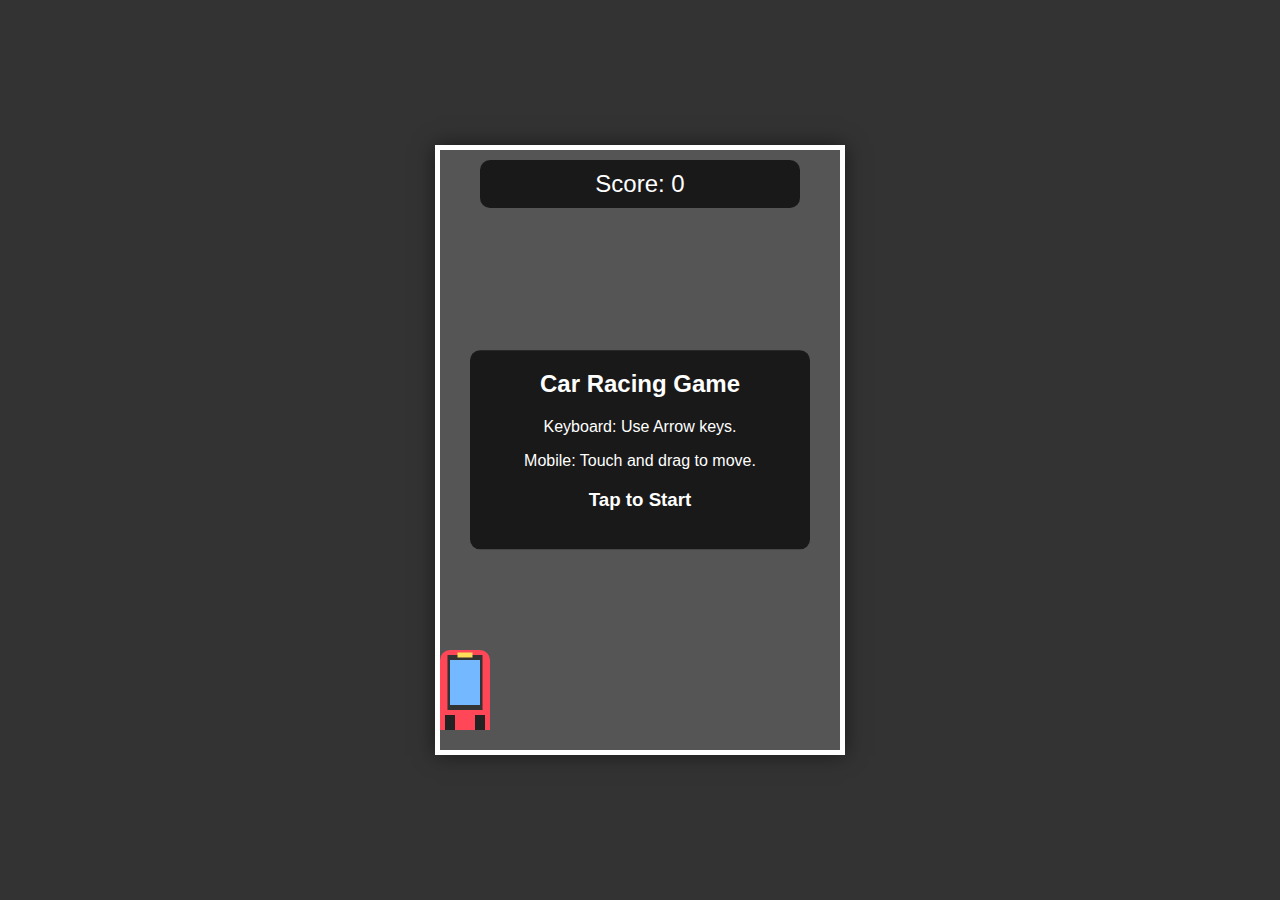
<file: index.html>
<!DOCTYPE html>
<html lang="en">
<head>
    <meta charset="UTF-8">
    <meta name="viewport" content="width=device-width, initial-scale=1.0, user-scalable=no">
    <title>S3 Car Racing Game</title>
    <style>
        body {
            background-color: #333;
            color: #fff;
            font-family: 'Arial', sans-serif;
            display: flex;
            justify-content: center;
            align-items: center;
            height: 100vh;
            margin: 0;
            overflow: hidden;
            /* *** IMPROVED FOR MOBILE *** */
            overscroll-behavior: none; /* Prevents pull-to-refresh */
            -webkit-touch-callout: none; /* Disables callout menu on long press */
            -webkit-user-select: none;   /* Disables text selection */
            user-select: none;
        }
        .game-container {
            position: relative;
            width: 400px;
            max-width: 98vw; /* Ensure it fits on smaller screens */
            height: 600px;
            max-height: 98vh;
            background-color: #555;
            overflow: hidden;
            border: 5px solid #fff;
            box-shadow: 0 0 20px rgba(0,0,0,0.5);
            touch-action: none; /* *** IMPROVED FOR MOBILE *** */
        }
        .road-line {
            position: absolute;
            width: 10px;
            height: 100px;
            background-color: white;
            left: 50%;
            transform: translateX(-50%);
        }
        .car, .enemy-car {
            position: absolute;
            width: 50px;
            height: 80px;
            background-size: cover;
            background-repeat: no-repeat;
        }
        .car {
            background-image: url('data:image/svg+xml;utf8,<svg xmlns="http://www.w3.org/2000/svg" viewBox="0 0 100 180"><rect width="100" height="180" rx="20" fill="%23ff4757"/><rect x="15" y="10" width="70" height="110" fill="%23333"/><rect x="20" y="20" width="60" height="90" fill="%2374b9ff"/><rect x="10" y="130" width="20" height="30" fill="%23222"/><rect x="70" y="130" width="20" height="30" fill="%23222"/><rect x="35" y="5" width="30" height="10" fill="%23ffdd59"/><rect x="35" y="165" width="30" height="10" fill="%23ffdd59"/></svg>');
            bottom: 20px;
        }
        .enemy-car {
            background-image: url('data:image/svg+xml;utf8,<svg xmlns="http://www.w3.org/2000/svg" viewBox="0 0 100 180"><rect width="100" height="180" rx="20" fill="%2355efc4"/><rect x="15" y="10" width="70" height="110" fill="%23333"/><rect x="20" y="20" width="60" height="90" fill="%23fdcb6e"/><rect x="10" y="130" width="20" height="30" fill="%23222"/><rect x="70" y="130" width="20" height="30" fill="%23222"/><rect x="35" y="5" width="30" height="10" fill="%23ff4757"/><rect x="35" y="165" width="30" height="10" fill="%23ff4757"/></svg>');
        }
        .score, .start-screen {
            position: absolute;
            background-color: rgba(0,0,0,0.7);
            z-index: 2;
            width: 80%;
            left: 50%;
            transform: translateX(-50%);
            text-align: center;
            border-radius: 10px;
        }
        .score {
            top: 10px;
            padding: 10px 0;
            font-size: 1.5em;
        }
        .start-screen {
            top: 50%;
            transform: translate(-50%, -50%);
            cursor: pointer;
            padding: 20px 10px;
        }
        .start-screen h2 { margin-top: 0; }
    </style>
</head>
<body>

<div class="game-container" id="gameContainer">
    <div class="score" id="score">Score: 0</div>
    <div class="start-screen" id="startScreen">
        <h2>Car Racing Game</h2>
        <p>Keyboard: Use Arrow keys.</p>
        <p>Mobile: Touch and drag to move.</p>
        <h3>Tap to Start</h3>
    </div>
    <div class="car" id="playerCar"></div>
</div>

<script>
    const gameContainer = document.getElementById('gameContainer');
    const playerCar = document.getElementById('playerCar');
    const scoreDisplay = document.getElementById('score');
    const startScreen = document.getElementById('startScreen');

    let gameStarted = false;
    let score = 0;
    let gameSpeed = 5;
    let animationFrameId;

    const player = { x: 0, speed: 10 };
    const keys = { ArrowLeft: false, ArrowRight: false };

    function isCollision(a, b) {
        const aRect = a.getBoundingClientRect();
        const bRect = b.getBoundingClientRect();
        return !((aRect.bottom < bRect.top) || (aRect.top > bRect.bottom) || (aRect.right < bRect.left) || (aRect.left > bRect.right));
    }

    function moveRoadLines() {
        document.querySelectorAll('.road-line').forEach(line => {
            let top = line.offsetTop + gameSpeed;
            if (top > gameContainer.offsetHeight) top = -150;
            line.style.top = `${top}px`;
        });
    }

    function moveEnemyCars() {
        document.querySelectorAll('.enemy-car').forEach(enemy => {
            if (isCollision(playerCar, enemy)) endGame();
            
            let top = enemy.offsetTop + gameSpeed;
            if (top > gameContainer.offsetHeight) {
                enemy.style.top = '-100px';
                enemy.style.left = `${Math.floor(Math.random() * (gameContainer.offsetWidth - 50))}px`;
                score++;
                scoreDisplay.innerText = 'Score: ' + score;
                if (score > 0 && score % 5 === 0) gameSpeed += 0.5;
            } else {
                enemy.style.top = `${top}px`;
            }
        });
    }

    function gameLoop() {
        if (!gameStarted) return;
        
        if (keys.ArrowLeft && player.x > 0) player.x -= player.speed;
        if (keys.ArrowRight && player.x < (gameContainer.offsetWidth - playerCar.offsetWidth)) player.x += player.speed;
        
        playerCar.style.left = `${player.x}px`;

        moveRoadLines();
        moveEnemyCars();
        animationFrameId = window.requestAnimationFrame(gameLoop);
    }
    
    function startGame() {
        if (gameStarted) return; // Prevent starting multiple times
        startScreen.style.display = 'none';
        gameStarted = true;
        
        // Reset game state
        score = 0;
        gameSpeed = 5;
        scoreDisplay.innerText = 'Score: 0';
        player.x = (gameContainer.offsetWidth / 2) - (playerCar.offsetWidth / 2);

        document.querySelectorAll('.road-line, .enemy-car').forEach(e => e.remove());

        for (let i = 0; i < 5; i++) {
            let line = document.createElement('div');
            line.className = 'road-line';
            line.style.top = `${i * 150}px`;
            gameContainer.appendChild(line);
        }

        for (let i = 0; i < 4; i++) {
            let enemy = document.createElement('div');
            enemy.className = 'enemy-car';
            enemy.style.top = `${(i + 1) * -200}px`;
            enemy.style.left = `${Math.floor(Math.random() * (gameContainer.offsetWidth - 50))}px`;
            gameContainer.appendChild(enemy);
        }

        animationFrameId = window.requestAnimationFrame(gameLoop);
    }
    
    function endGame() {
        gameStarted = false;
        window.cancelAnimationFrame(animationFrameId); // Stop the game loop
        startScreen.style.display = 'block';
        startScreen.innerHTML = `<h2>Game Over</h2><p>Your Score: ${score}</p><h3>Tap to Restart</h3>`;
    }

    // Keyboard Listeners
    document.addEventListener('keydown', e => { if (e.key in keys) keys[e.key] = true; });
    document.addEventListener('keyup', e => { if (e.key in keys) keys[e.key] = false; });

    // *** CORRECTED: Touch & Mouse Listeners ***
    function handleInteractionMove(e) {
        if (!gameStarted) return;
        // This function works for both mouse and touch
        const gameRect = gameContainer.getBoundingClientRect();
        const clientX = e.touches ? e.touches[0].clientX : e.clientX;
        let touchX = clientX - gameRect.left;

        let newX = touchX - (playerCar.offsetWidth / 2);
        
        if (newX < 0) newX = 0;
        if (newX > gameContainer.offsetWidth - playerCar.offsetWidth) {
            newX = gameContainer.offsetWidth - playerCar.offsetWidth;
        }
        player.x = newX;
    }

    gameContainer.addEventListener('touchmove', handleInteractionMove, { passive: false });
    gameContainer.addEventListener('mousemove', handleInteractionMove);
    
    // *** KEY FIX: Use touchstart for reliable mobile start ***
    startScreen.addEventListener('click', startGame);
    startScreen.addEventListener('touchstart', (e) => {
        e.preventDefault(); // Prevents a "ghost click" from happening
        startGame();
    }, { passive: false });

</script>
</body>
</html>
</file>
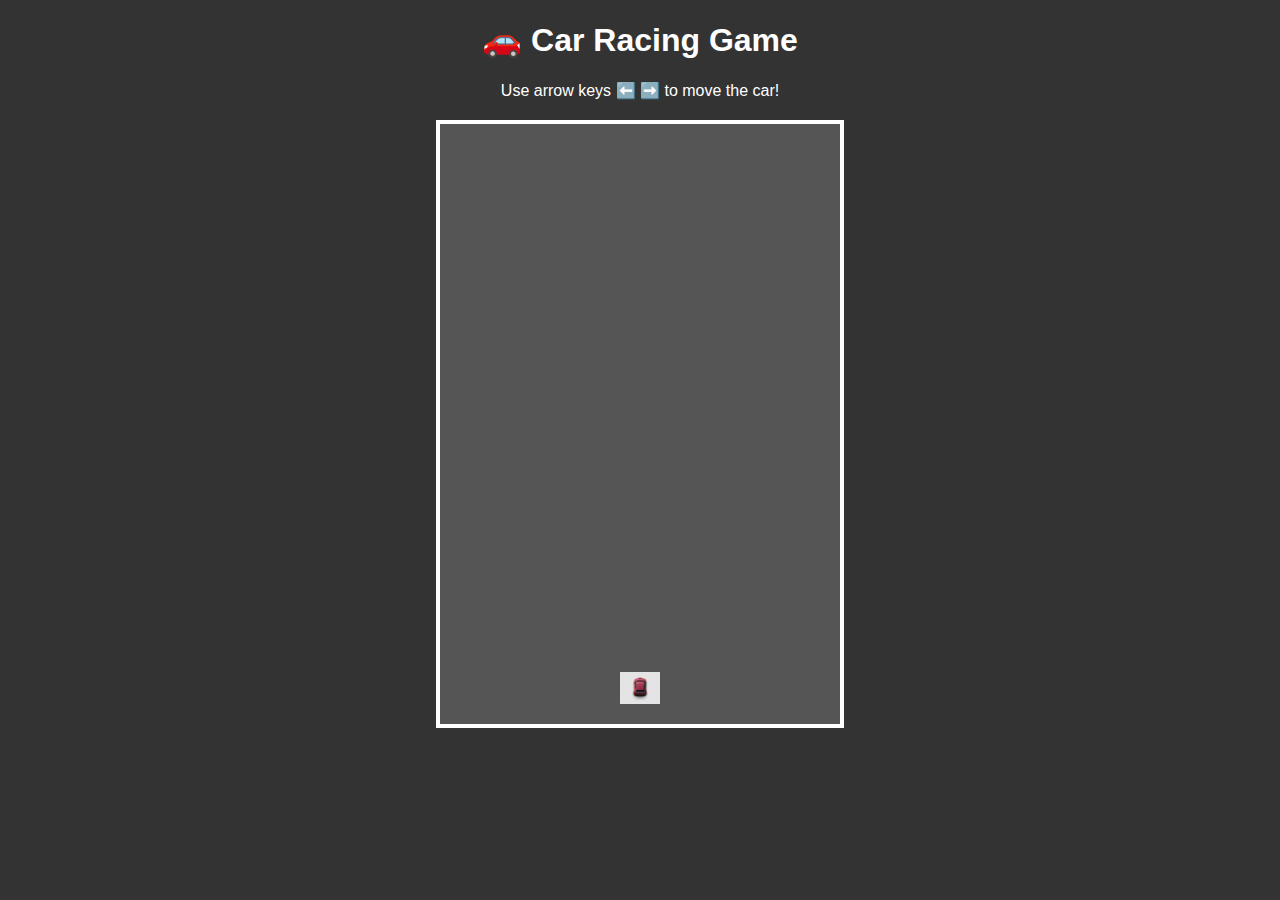
<file: game1.html>
<!DOCTYPE html>
<html lang="en">
<head>
  <meta charset="UTF-8">
  <meta name="viewport" content="width=device-width, initial-scale=1.0">
  <title>Car Racing Game</title>
  <link rel="stylesheet" href="game.css">
</head>
<body>
  <h1>🚗 Car Racing Game</h1>
  <p>Use arrow keys ⬅️ ➡️ to move the car!</p>

  <div class="road">
    <img id="car" src="car.png" alt="Car">
  </div>

  <script src="game.js"></script>
</body>
</html>
</file>
<file: game.css>
body {
  text-align: center;
  font-family: Arial, sans-serif;
  background: #333;
  color: white;
}

.road {
  position: relative;
  margin: 20px auto;
  width: 400px;
  height: 600px;
  background: #555;
  border: 4px solid white;
  overflow: hidden;
}

#car {
  position: absolute;
  bottom: 20px;
  left: 180px;
  width: 40px;
}
</file>
